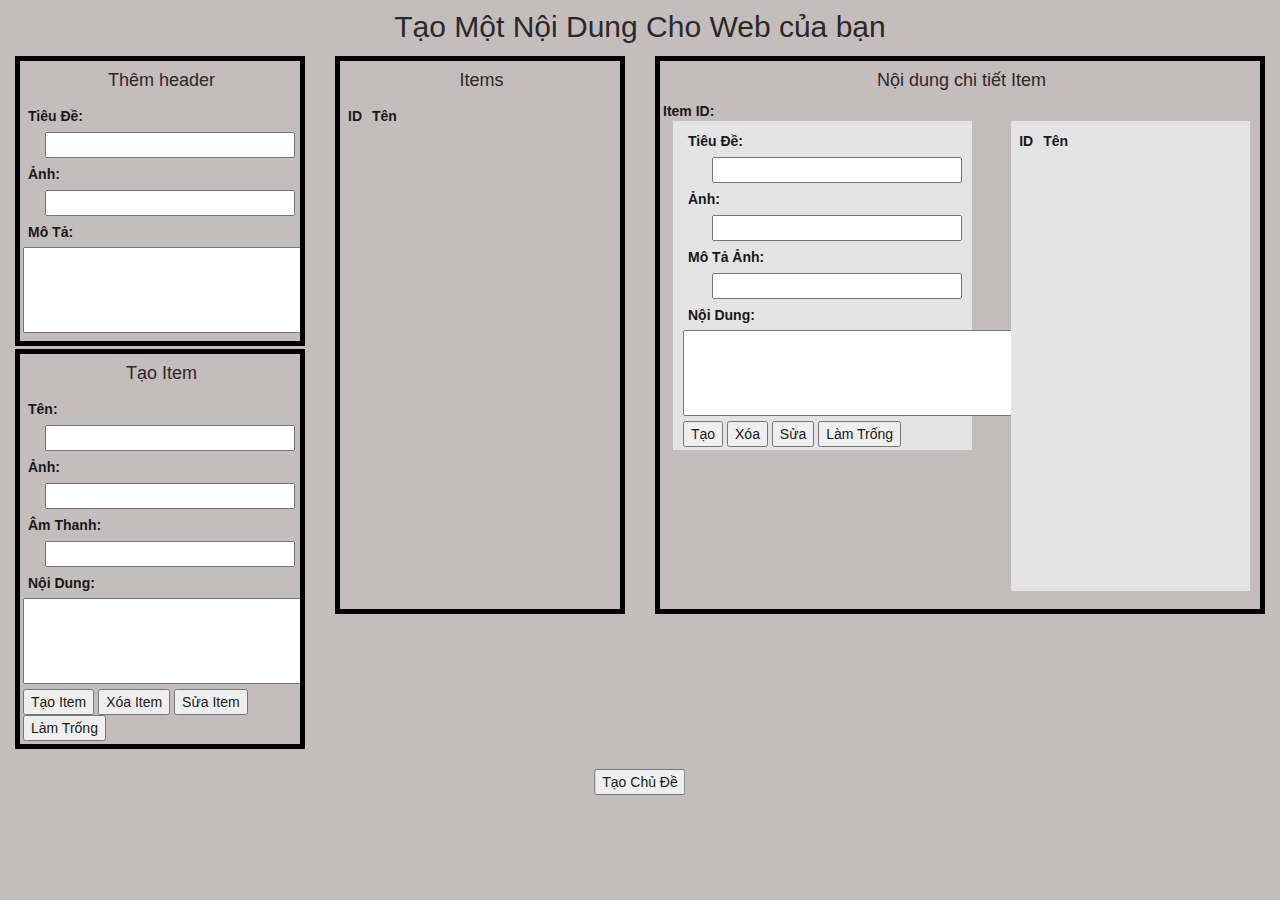
<file: admin/index.html>
<!DOCTYPE html>
<html lang="en">

<head>
    <meta charset="UTF-8">
    <meta http-equiv="X-UA-Compatible" content="IE=edge">
    <meta name="viewport" content="width=device-width, initial-scale=1.0">
    <link rel="stylesheet" href="https://maxcdn.bootstrapcdn.com/bootstrap/3.4.1/css/bootstrap.min.css">
    <link rel="stylesheet" href="admincss.css">
    <script src="adminjs.js"></script>
    <title>Admin</title>
</head>

<body>
    <div class="container-fluid content">
        <h2>Tạo Một Nội Dung Cho Web của bạn</h2>
        <div class="row">
            <div class="col-sm-3">
                <div class="khung">
                    <h4>Thêm header</h4>
                    <label for="title">Tiêu Đề:</label>
                    <input type="text" id="title" name="title"><br>
                    <label for="Timg">Ảnh:</label>
                    <input type="text" id="Timg" name="Timg"><br>
                    <label for="desc">Mô Tả:</label>
                    <textarea id="desc" name="desc" rows="4" cols="43"></textarea><br>
                </div>

                <div class="khung">
                    <h4>Tạo Item</h4>
                    <label for="itemname">Tên:</label>
                    <input type="text" id="itemname" name="itemname"><br>
                    <label for="itemimg">Ảnh:</label>
                    <input type="text" id="itemimg" name="itemimg"><br>
                    <label for="iaudio">Âm Thanh:</label>
                    <input type="text" id="iaudio" name="iaudio"><br>
                    <label for="idesc">Nội Dung:</label>
                    <textarea id="idesc" name="idesc" rows="4" cols="43"></textarea><br>
                    <button onclick="creatItem()">Tạo Item</button>
                    <button onclick="deleteItem()">Xóa Item</button>
                    <button onclick="editItem()">Sửa Item</button>
                    <button onclick="clearitem()">Làm Trống</button>
                </div>
            </div>
            <div class="col-sm-3">
                <div class="khung hkitem">
                    <h4>Items</h4>
                    <table>
                        <thead>
                            <th>ID</th>
                            <th>Tên</th>
                        </thead>
                        <tbody id="items">
                        </tbody>
                    </table>
                </div>
            </div>
            <div class="col-sm-6">
                <div class="khung hkitem">
                    <h4>Nội dung chi tiết Item</h4>
                    <b>Item ID: <span id="idItem"></span></b> <br>
                    <div class="crItem">
                        <label for="Ititle">Tiêu Đề:</label>
                        <input type="text" id="Ititle" name="Ititle"><br>
                        <label for="Iimg">Ảnh:</label>
                        <input type="text" id="Iimg" name="Iimg"><br>
                        <label for="descimg">Mô Tả Ảnh:</label>
                        <input type="text" id="descimg" name="descimg"><br>
                        <label for="contentimg">Nội Dung:</label>
                        <textarea id="contentimg" name="contentimg" rows="4" cols="44"></textarea><br>
                        <button onclick="creatItemimg()">Tạo</button>
                        <button onclick="deleteItemimg()">Xóa</button>
                        <button onclick="editItemimg()">Sửa</button>
                        <button onclick="clearitemp()">Làm Trống</button>
                    </div>

                    <div id="lItem">
                        <table>
                            <thead>
                                <th>ID</th>
                                <th>Tên</th>
                            </thead>
                            <tbody id="lItemct">
                            </tbody>
                        </table>
                    </div>
                </div>
            </div>
        </div>
        <br>
        <button class="ctheme" onclick="ctheme()" href="">Tạo Chủ Đề</button>

    </div>
</body>

</html>
</file>
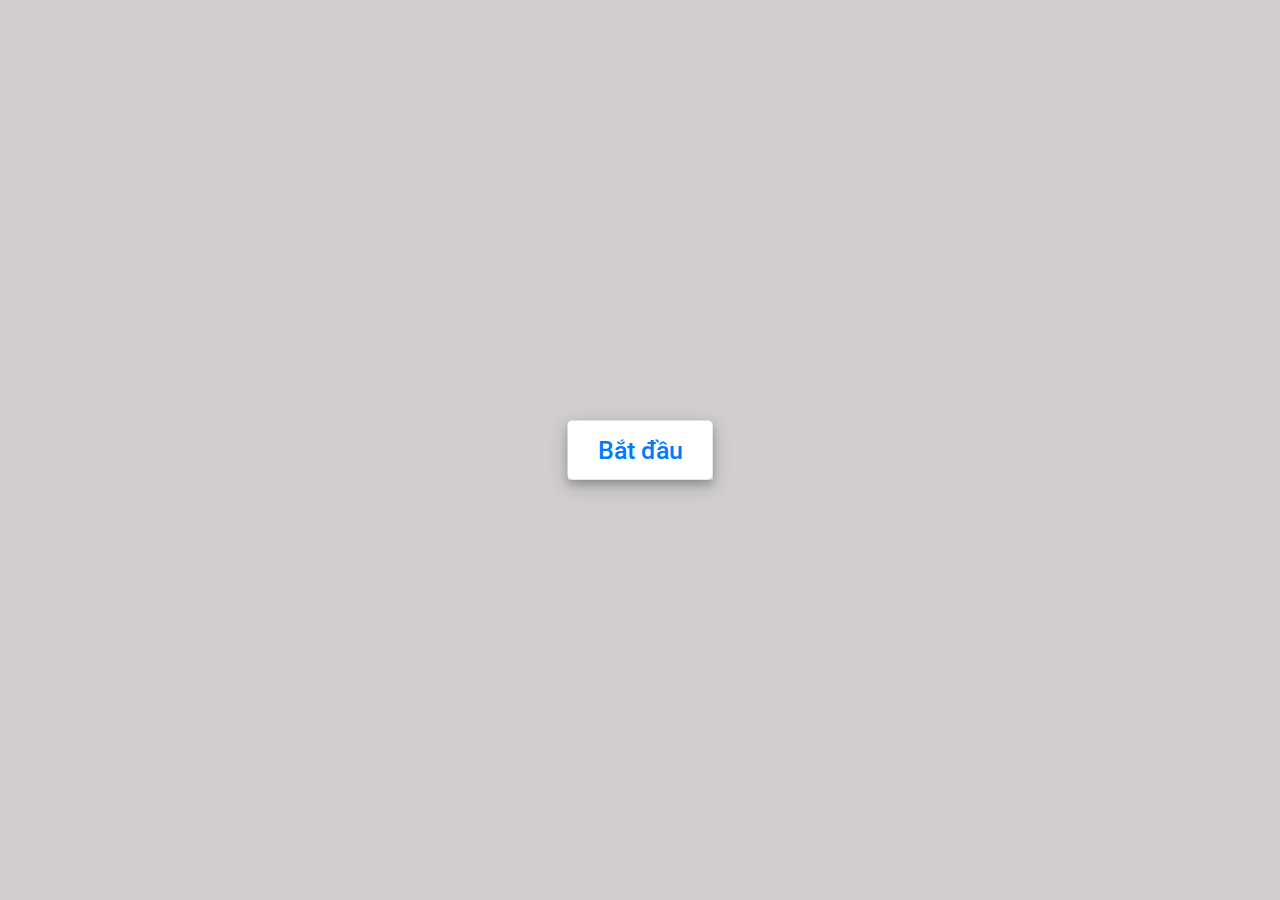
<file: Interactive/game.html>
<!DOCTYPE html>
<html>
    <head>
        <title>Interactive</title>
        <link rel="stylesheet" href="game.css">
        <meta charset="utf-8">
    </head>
    <body>
        <div class = "start_btn"><button>Bắt đầu</button></div>
        <div class = "info_box">
            <div class = "info_title">
                <span style = "font-size: 18px;">Một số lưu ý trước khi tham gia Quiz</span>
            </div>
            <div class = "info_list">
                <div class = "info">1. Sẽ một bức ảnh gồm <span>6 phần</span>, mỗi phần ứng với một câu hỏi, thời gian trả lời là <span>15 giây </span>cho mỗi câu hỏi</span></div>
                <div class = "info">2. Mỗi câu hỏi bạn chỉ có duy nhất một lần lựa chọn và không thể thay đổi</div>
                <div class = "info">3. Hình ảnh sẽ gợi ý về một nét đẹp văn hóa và bạn cần đi tìm nét đẹp đó</div>
                <div class = "info">4. Với mỗi câu trả lời đúng, bạn sẽ mở được góc ảnh gợi ý tương ứng</div>
                <div class = "info">5. Mỗi câu trả lời đúng sẽ tương ứng với một mức điểm nhất định</div>
            </div>
            <div class = "buttons">
                <button class = "quit">Thoát</button>
                <button class = "continue">Tiếp tục</button>
            </div>
        </div>

        <div class = "img_box">
            <div class = "img_title"><span>ẢNH GỢI Ý</span></div>
            <div class = "img">
                <div class = "block" onclick="showQuestions(0)">
                    <span>1</span>
                </div>
                <div class = "block" style = "margin-left: 26.67%;" onclick = "showQuestions(1)">
                    <span>2</span>
                </div>
                <div class = "block" style = "margin-left: 53.33%;" onclick = "showQuestions(2)">
                    <span>3</span>
                </div>
                <div class = "block" style = "margin-top: 200px;" onclick = "showQuestions(3)">
                    <span>4</span>
                </div>
                <div class = "block" style = "margin-top: 200px; margin-left: 26.67%;" onclick = "showQuestions(4)">
                    <span>5</span>
                </div>
                <div class = "block" style = "margin-top: 200px; margin-left: 53.33%;" onclick = "showQuestions(5)">
                    <span>6</span>
                </div>
            </div>
            <div class = "answer">
                <input type = "text" id = "answerImg" placeholder="Nhập đáp án của hình ảnh tại đây">
                <button class = "ans_button">Xác nhận</button>
            </div>
        </div>

        <div class = "quiz_box">
            <header>
                <div class = "title">TRẮC NGHIỆM VỀ CÁC VÙNG VĂN HÓA</div>
                <div class="timer">
                    <div class = "time_text">Thời gian còn lại</div>
                    <div class = "timer_sec">15</div>
                </div>
            </header>
            <section>
                <div class = "que_text">
                </div>
                <div class="option_list">
                </div>
            </section>
            <footer>
                <div class="total_que">
                </div>
                <button class="next_btn">Xem ảnh</button>
            </footer>
        </div>

        <div class = "result_box">
            <div class="complete_text"></div>
            <div class="score_text">
            </div>
            <div class = "buttons">
                <button class = "restart">Chơi lại</button>
                <button class = "quit">Thoát</button>
            </div>
        </div>

        <script src="game.js"></script>
        <script src="question.js"></script>
    </body>
</html>
</file>
<file: admin/admincss.css>
.content {
    color: rgb(26, 24, 24);
    background-color: rgb(196, 189, 189);
    height: 100vh;
}

h2,
h4 {
    margin: 10px 0;
    text-align: center;
    color: rgb(44, 40, 40);
}
input {
    margin: 1px;
    width: 250px;
    margin-right: 5px;
    float: right;
}
label {
    margin: 5px;
    float: left;
    clear: both;
}
table, td, th {  
    border: 0;
    text-align: left;
}
  
table {
    border-collapse: collapse;
    
}
  
th, td {
    max-width: 300px;
    overflow: hidden;
    padding: 5px;
}
tr {
    width: 100%;
}

tbody tr:hover {
    cursor: pointer;
    background-color: rgb(255, 255, 255);
}

.khung{
    text-align:left;
    width: 100%;
    overflow: auto;
    border: 5px solid black;
    padding-left: 3px;
    padding-bottom: 3px;
    margin-top: 3px;
}

.hkitem {
    display: block;
    height: 558px;
}

.crItem {
    float: left;
    text-align:left;
    padding: 5px;
    width: 50%;
    background-color: rgb(228, 228, 228);
    padding-left: 10px;
    padding-bottom: 3px;
    margin-left: 10px;
}

#lItem{
    float: right;
    text-align:left;
    padding: 5px;
    width: 40%;
    height: 470px;
    overflow: auto;
    background-color: rgb(228, 228, 228);
    padding-left: 3px;
    padding-bottom: 3px;
    margin-right: 10px;
    
}

.ctheme {
    position: absolute;
    left: 50%;
    transform: translateX(-50%);
}
</file>
<file: Interactive/game.css>
@import url('https://fonts.googleapis.com/css2?family=Roboto:wght@300&display=swap');
*{
    margin: 0;
    padding: 0;
    box-sizing: border-box;
    font-family: 'Roboto', sans-serif;
}

body {
    background-color: rgba(167, 164, 164, 0.534);
}

.start_btn, .info_box, .quiz_box, .result_box, .img_box{
    position: absolute;
    top: 50%;
    left: 50%;
    transform: translate(-50%, -50%);
    box-shadow: 0px 4px 8px 0 rgba(0,0,0,0.2), 0px 6px 20px 0 rgba(0,0,0,0.19);
    transition: all 0.3s ease;
}

.info_box.activeInfo, .quiz_box.activeQuiz, .result_box.activeResult, .img_box.activeImg{
    z-index: 5;
    opacity: 1;
    pointer-events: auto;
    transform: translate(-50%, -50%) scale(1);
}

.start_btn button{
    font-size: 25px;
    font-weight: 500;
    color: #007bff;
    padding: 15px 30px;
    outline: none;
    border: none;
    border-radius: 5px;
    background-color: white;
    cursor: pointer;
}

.info_box {
    width: 90%;
    background: #fff;
    border-radius: 5px;
    opacity: 0;
    pointer-events: none;
    transform: translate(-50%, -50%) scale(0.9);
}

.img_box {
    width: 90%;
    background-color: #fff;
    border-radius: 5px;
    pointer-events: none;
    transform: translate(-50%, -50%) scale(0.9);
    opacity: 0;
}

.img_box .img{
    margin: 0 auto;
    margin-top: 20px;
    margin-bottom: 20px;
    width: 80%;
    height: 400px; 
    border: 1px solid black;
}

.img_box .img .block{
    width: 26.67%;
    display: flex;
    align-items: center;
    justify-content: center;
    height: 200px;
    color: #1E90FF;
    font-weight: bold;
    font-size: 50px;
    background: #fff;
    border: 1px solid black;
    position: absolute;
    cursor: pointer;
}

.img_box .img .block.actBlock{
    display: none;
}

.img_box .img .block.wrBlock{
    background: #3b3b3b;
}

.info_box .info_title, .img_box .img_title {
    height: 60px;
    width: 100%;
    border-bottom: 1px solid lightgrey;
    display: flex;
    align-items: center;
    padding: 0 35px;
    font-size: 25px;
    font-weight: bold;
}

.info_box .info_list{
    padding: 15px 35px;
}

.info_box .info_list .info span, .img_box .img_title span {
    font-weight: 600;
    color: black;
}

.info_box .buttons, .img_box .answer{
    height: 60px;
    display: flex;
    align-items: center;
    justify-content: flex-end;
    padding: 0 35px;
    border-top: 1px solid lightgrey;
}

.info_box .buttons button, .img_box .answer button{
    margin: 0 5px;
    height: 40px;
    width: 100px;
    border: 1px solid transparent;
    border-radius: 5px;
    color: #fff;
    font-size: 16px;
    font-weight: 500;
    cursor: pointer;
    transition: all 0.3s sec;
}

.img_box .answer input {
    height: 40px;
    width: 50%;
    margin: 20px 0;
    border: 1px solid black;
    border-radius: 5px;
    color: black;
    font-size: 16px;
    font-weight: 500;
}

.buttons button.continue, .answer button.ans_button {
    color: #fff;
    background: #007bff;
}
.buttons button.quit {
    color: #007bff;
    border: 1px solid #007bff;
}

.buttons button.continue:hover {
    color: #0263ca;
}

.buttons button.quit:hover {
    color: #fff
}

.quiz_box {
    width: 90%;
    background: #fff;
    border-radius: 5px;
    opacity: 0;
    pointer-events: none;
    transform: translate(-50%, -50%) scale(0.9);
}

.quiz_box header {
    position: relative;
    height: 70px;
    z-index: 99;
    padding: 0 30px;
    background: #fff;
    display: flex;
    align-items: center;
    justify-content: space-between;
    border-radius: 5px 5px 0 0;
    box-shadow: 0px 3px 5px 1px rgba(0,0,0,0.1);
}

.quiz_box header .title {
    font-size: 20px;
    font-weight: bold;
}

.quiz_box header .timer{
    display: flex;
    align-items: center;
    justify-content: space-between;
    width: 190px;
    height: 45px;
    background: #cce5ff;
    border: 1px solid #b8daff;
    padding: 0 8px;
}

.quiz_box header .timer .time_text{
    font-weight: 400;
    font-size: 17px;
    user-select: none;
}

.quiz_box header .timer .timer_sec{
    font-size: 18px;
    font-weight: 500;
    background: #343a40;
    height: 30px;
    width: 45px;
    color: #fff;
    text-align: center;
    line-height: 30px;
    border-radius: 5px;
    border: 1px solid #343a40;
    user-select: none;
}

.quiz_box header .time_line{
    position: absolute;
    bottom: 0px;
    left: 0px;
    width: 50%;
    height: 4px;
    background: #007bff;
    transition: all 0.5 ease;
}

.quiz_box header .time_line.timeup{
    background: red;
}

.quiz_box section{
    padding: 25px 30px 20px 30px;
    background: #fff;
}

.quiz_box section .que_text{
    font-size: 25px;
    font-weight: 600;
}

.quiz_box section .option_list{
    padding: 20px 0;
    display: block;
}

section .option_list .option{
    background: aliceblue;
    border: 1px solid #84c5fe;
    border-radius: 5px;
    padding: 8px 15px;
    margin-bottom: 15px;
    font-size: 17px;
    display: flex;
    align-items: center;
    justify-content: space-between;
    cursor: pointer;
    transition: all 0.5s ease;
}


section .option_list .option:hover{
    color: #004085;
    background: #cce5ff;
    border-color: #b8daff;
}

.option_list .option:last-child{
    margin-bottom: 0px;
}

.option_list .option .icon{
    height: 26px;
    width: 26px;
    border: 2px solid transparent;
    border-radius: 50%;
    text-align: center;
    font-size: 13px;
    line-height: 24px;
    pointer-events: none;
}

.option_list .option.correct{
    color: #000000;
    font-weight: bold;
    border-color: rgb(1, 105, 1);
    background: #02ff3d;
}

.option_list .option.incorrect{
    color: #721c24;
    border-color: red;
    background: #f5c6cb;
}

.quiz_box footer{
    height: 60px;
    width: 100%;
    padding: 0 30px;
    padding-bottom: 30px;
    display: flex;
    align-items: center;
    justify-content: space-between;
}

.quiz_box footer .total_que span{
    display: flex;
    user-select: none;
}

footer .total_que span p{
    font-weight: 500;
    padding: 0 5px;
}

.total_que span p:first-child{
    padding-left: 0px;
}

footer .next_btn{
    display: none;
    height: 40px;
    padding: 0 13px;
    font-size: 18px;
    font-weight: 400;
    border: none;
    outline: none;
    color: #fff;
    background: #007bff;
    border-radius: 5px;
    border: 1px solid #007bff;
    cursor: pointer;
    transition: all 0.3s ease;
}

footer .next_btn:hover{
    background: #0263ca;
}

.result_box {
    background: #fff;
    width: 500px;
    padding: 25px 30px;
    border-radius: 5px;
    text-align: center;
    align-items: center;
    flex-direction: column;
    justify-content: space-between;
    opacity: 0;
    pointer-events: none;
    transform: translate(-50%, -50%) scale(0.9);
}

.result_box .complete_text{
    font-size: 20px;
    font-weight: 500;
}

.result_box .buttons {
    display: flex;
    left: 50%;
    margin: 20px 0;
    justify-content: center;
}

.result_box .buttons button{
    margin: 0 10px;
    height: 40px;
    padding: 0 20px;
    border: none;
    outline: none;
    font-size: 18px;
    font-weight: 500;
    border-radius: 5px;
    border: 1px solid #007bff;
    cursor: pointer;
    transition: all 0.3s ease;
}
.buttons button.restart{
    color: #fff;
    background: #007bff;
}

.buttons button.restart:hover{
    color: #84c5fe;
}
</file>
